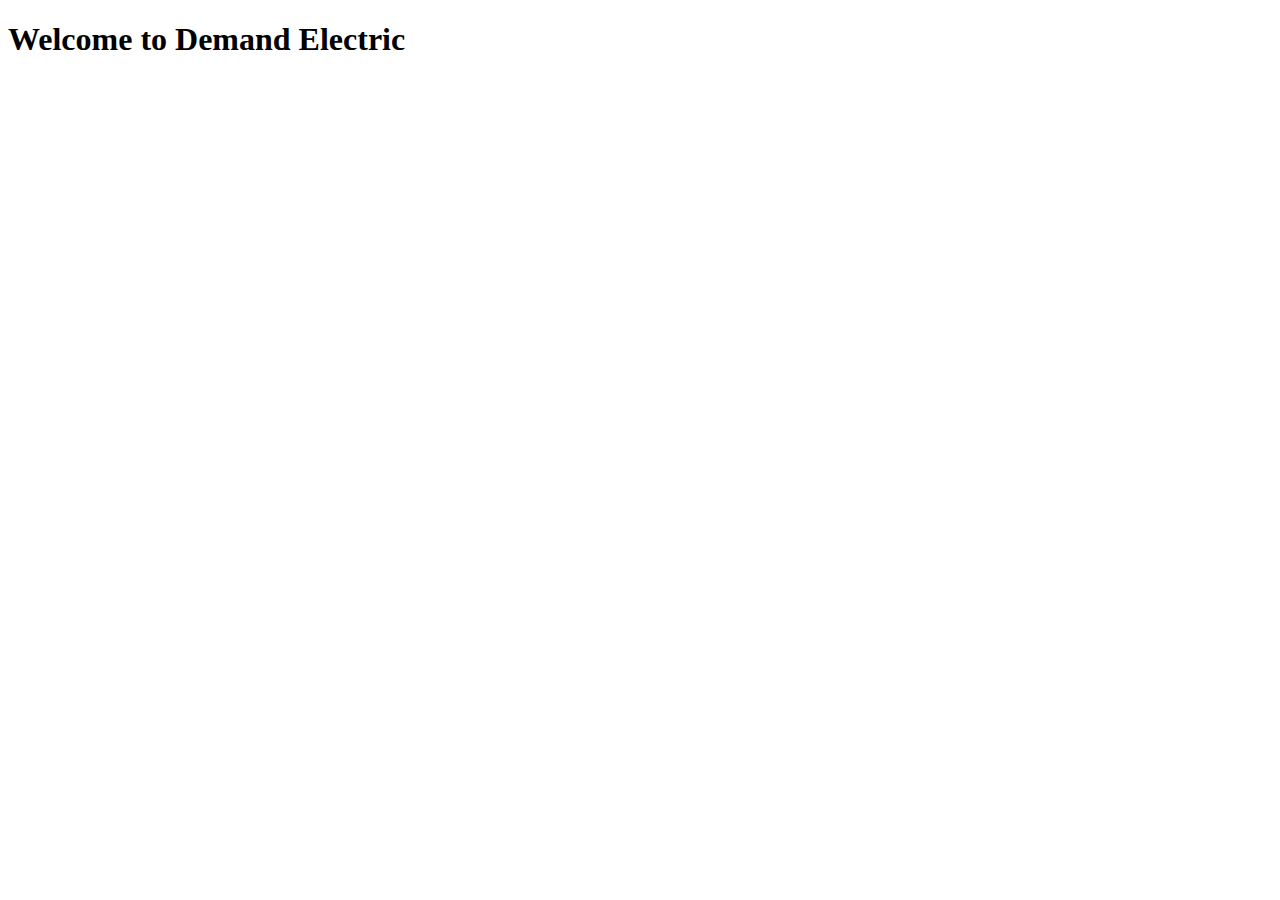
<file: index.html>
<!DOCTYPE html>
<html lang="en">
<head>
    <meta charset="UTF-8">
    <meta name="viewport" content="width=device-width, initial-scale=1.0">
    <title>Demand Electric</title>
</head>
<body>
    <h1>Welcome to Demand Electric</h1>
</body>
</html>
</file>
